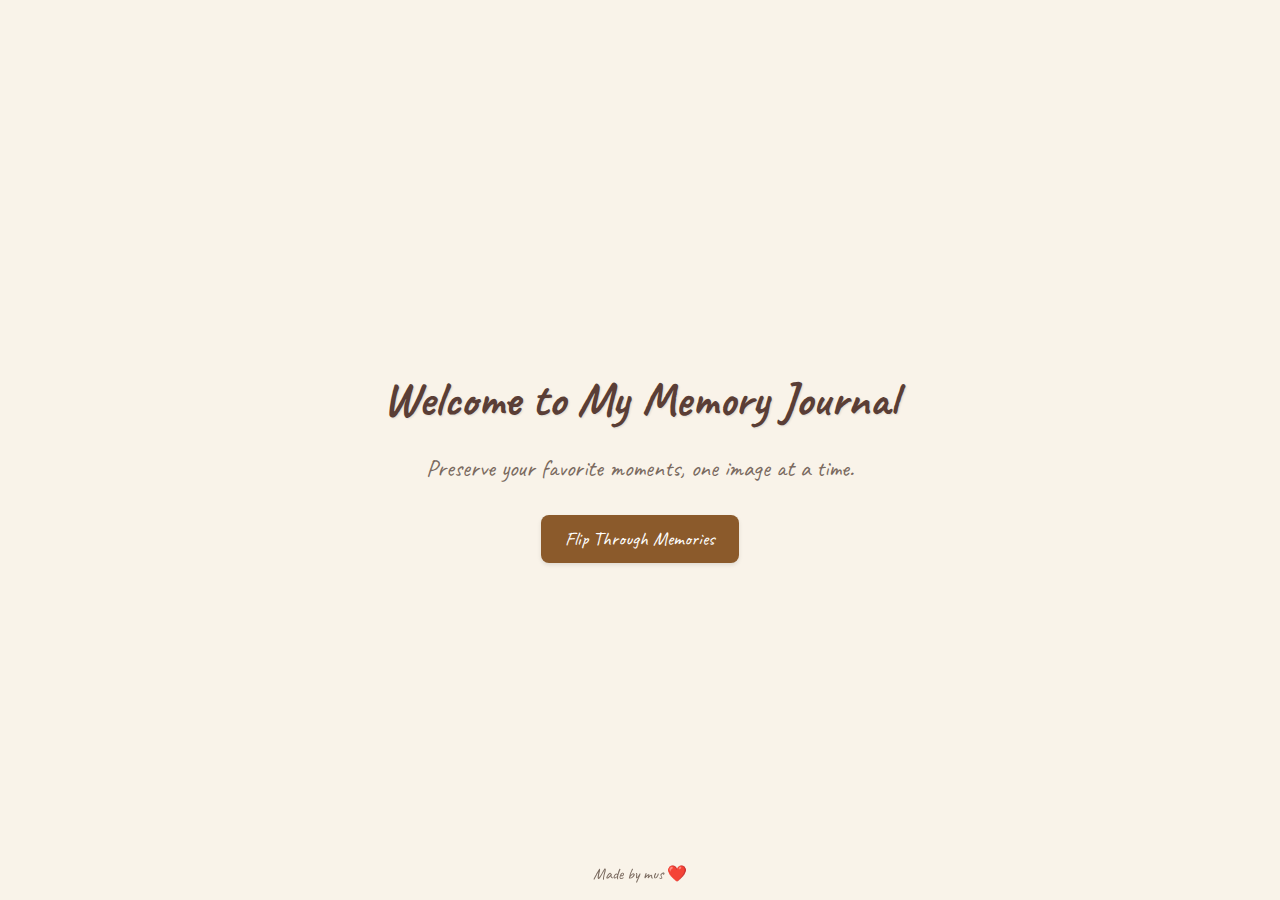
<file: index.html>
<!DOCTYPE html>
<html lang="en">
<head>
  <meta charset="UTF-8">
  <meta name="viewport" content="width=device-width, initial-scale=1.0">
  <title>Memory Journal</title>
  <link rel="stylesheet" href="style.css">
  <!-- Google Font for a handwritten feel -->
  <link href="https://fonts.googleapis.com/css2?family=Caveat:wght@400;700&display=swap" rel="stylesheet">
</head>
<body class="first-page">
  <div class="center-content">
    <h1>Welcome to My Memory Journal</h1>
    <p class="subtitle">Preserve your favorite moments, one image at a time.</p>
    <button id="memories-button" class="journal-button">Flip Through Memories</button>
  </div>
  <footer class="journal-footer">Made by mus ❤️</footer>

  <script>
    document.getElementById("memories-button").addEventListener("click", () => {
      window.location.href = "memories.html";
    });
  </script>
</body>
</html>
</file>
<file: style.css>
/* === General Styles === */
body {
    font-family: 'Caveat', cursive;
    background-color: #f9f3e9;
    margin: 0;
    padding: 0;
    min-height: 100vh;
    color: #5a3e36; /* Earthy brown */
  }
  
  /* === Homepage (index.html) === */
  body.first-page {
    background-image: url('https://transparenttextures.com/patterns/cream-paper.png');
    display: flex;
    flex-direction: column;
    justify-content: center;
    align-items: center;
    text-align: center;
  }
  
  .center-content {
    padding: 2rem;
    max-width: 800px;
  }
  
  h1 {
    font-size: 3rem;
    margin-bottom: 0.5rem;
    text-shadow: 1px 1px 2px rgba(0, 0, 0, 0.1);
  }
  
  .subtitle {
    font-size: 1.5rem;
    color: #7a6a5f;
    margin-bottom: 2rem;
  }
  
  .journal-button {
    background: #8b5a2b;
    color: white;
    border: none;
    padding: 12px 24px;
    font-size: 1.2rem;
    font-family: 'Caveat', cursive;
    border-radius: 8px;
    cursor: pointer;
    transition: transform 0.3s, background 0.3s;
    box-shadow: 0 2px 4px rgba(0, 0, 0, 0.1);
  }
  
  .journal-button:hover {
    background: #6d4a2a;
    transform: scale(1.05);
  }
  
  .journal-button:active {
    transform: scale(0.98);
  }
  
  .journal-footer {
    position: fixed;
    bottom: 0;
    width: 100%;
    padding: 1rem;
    color: #7a6a5f;
    font-size: 1rem;
  }
  
  /* === Memories Page (memories.html) === */
  body.memories-page {
    padding: 2rem;
  }
  
  header {
    display: flex;
    justify-content: space-between;
    align-items: center;
    margin-bottom: 2rem;
  }
  
  .back-button {
    font-family: 'Caveat', cursive;
    font-size: 1.2rem;
    color: #8b5a2b;
    text-decoration: none;
    transition: transform 0.2s;
  }
  
  .back-button:hover {
    transform: translateX(-4px);
  }
  
  .upload-container {
    text-align: center;
    margin-bottom: 2rem;
  }
  
  #image-input {
    display: none; /* Hide default input */
  }
  
  .image-preview {
    display: flex;
    flex-wrap: wrap;
    gap: 10px;
    margin-top: 1rem;
    justify-content: center;
  }
  
  .image-preview img {
    width: 80px;
    height: 80px;
    object-fit: cover;
    border-radius: 4px;
    border: 2px solid #e0d0c0;
  }
  
  /* === Carousel Styles === */
  .memory-carousel-container {
    width: 100%;
    overflow: hidden;
    position: relative;
    margin: 0 auto;
    max-width: 800px;
    border: 10px solid #e0d0c0;
    border-radius: 8px;
    box-shadow: 0 4px 12px rgba(0, 0, 0, 0.1);
  }
  
  .memory-carousel {
    display: flex;
    transition: transform 0.5s ease-in-out;
    height: 400px;
  }
  
  .memory {
    min-width: 100%;
    height: 100%;
    display: flex;
    justify-content: center;
    align-items: center;
    padding: 10px;
    box-sizing: border-box;
  }
  
  .memory img {
    max-width: 100%;
    max-height: 100%;
    object-fit: contain;
    border-radius: 4px;
    box-shadow: 0 2px 8px rgba(0, 0, 0, 0.2);
    transition: transform 0.3s;
  }
  
  .memory img:hover {
    transform: scale(1.02);
  }
  
  .carousel-controls {
    display: flex;
    justify-content: center;
    gap: 1rem;
    margin-top: 1.5rem;
  }
  
  /* === Delete Popup === */
  .delete-popup {
    position: fixed;
    background: white;
    padding: 1.5rem;
    border-radius: 8px;
    box-shadow: 0 4px 12px rgba(0, 0, 0, 0.2);
    z-index: 100;
    text-align: center;
    display: none; /* Changed from .hidden */
  }
  
  .delete-popup p {
    margin-bottom: 1rem;
    font-size: 1.2rem;
  }
  
  .delete-btn {
    background: #d9534f !important; /* Red for delete */
    margin-right: 10px;
  }
  
  /* === Responsive Design === */
  @media (max-width: 768px) {
    .memory-carousel-container {
      height: 300px;
    }
  
    .memory-carousel {
      height: 300px;
    }
  
    h1 {
      font-size: 2rem;
    }
  }
  /* Hide the default file input */
#image-input {
    display: none;
  }
  
  /* Style the upload button */
  #upload-button {
    background: #4CAF50;
    color: white;
    padding: 10px 20px;
    border: none;
    border-radius: 4px;
    cursor: pointer;
      font-size: 16px;
    transition: background 0.3s;
  }
  
  #upload-button:hover {
    background: #45a049;
  }
  /* ====== ADD THESE NEW LINES ====== */
.memory-carousel {
    display: flex;
    transition: transform 0.5s ease-in-out;
    height: 400px;
  }
  
  .memory {
    min-width: 100%;
    display: flex;
    justify-content: center;
    align-items: center;
    padding: 20px;
  }
  
  .memory img {
    max-width: 100%;
    max-height: 100%;
    object-fit: contain;
    border-radius: 8px;
    box-shadow: 0 2px 10px rgba(0,0,0,0.2);
  }
  
  #image-input {
    display: none; /* Hides the default file input */
  }
  /* ====== END OF ADDITIONS ====== */
</file>
